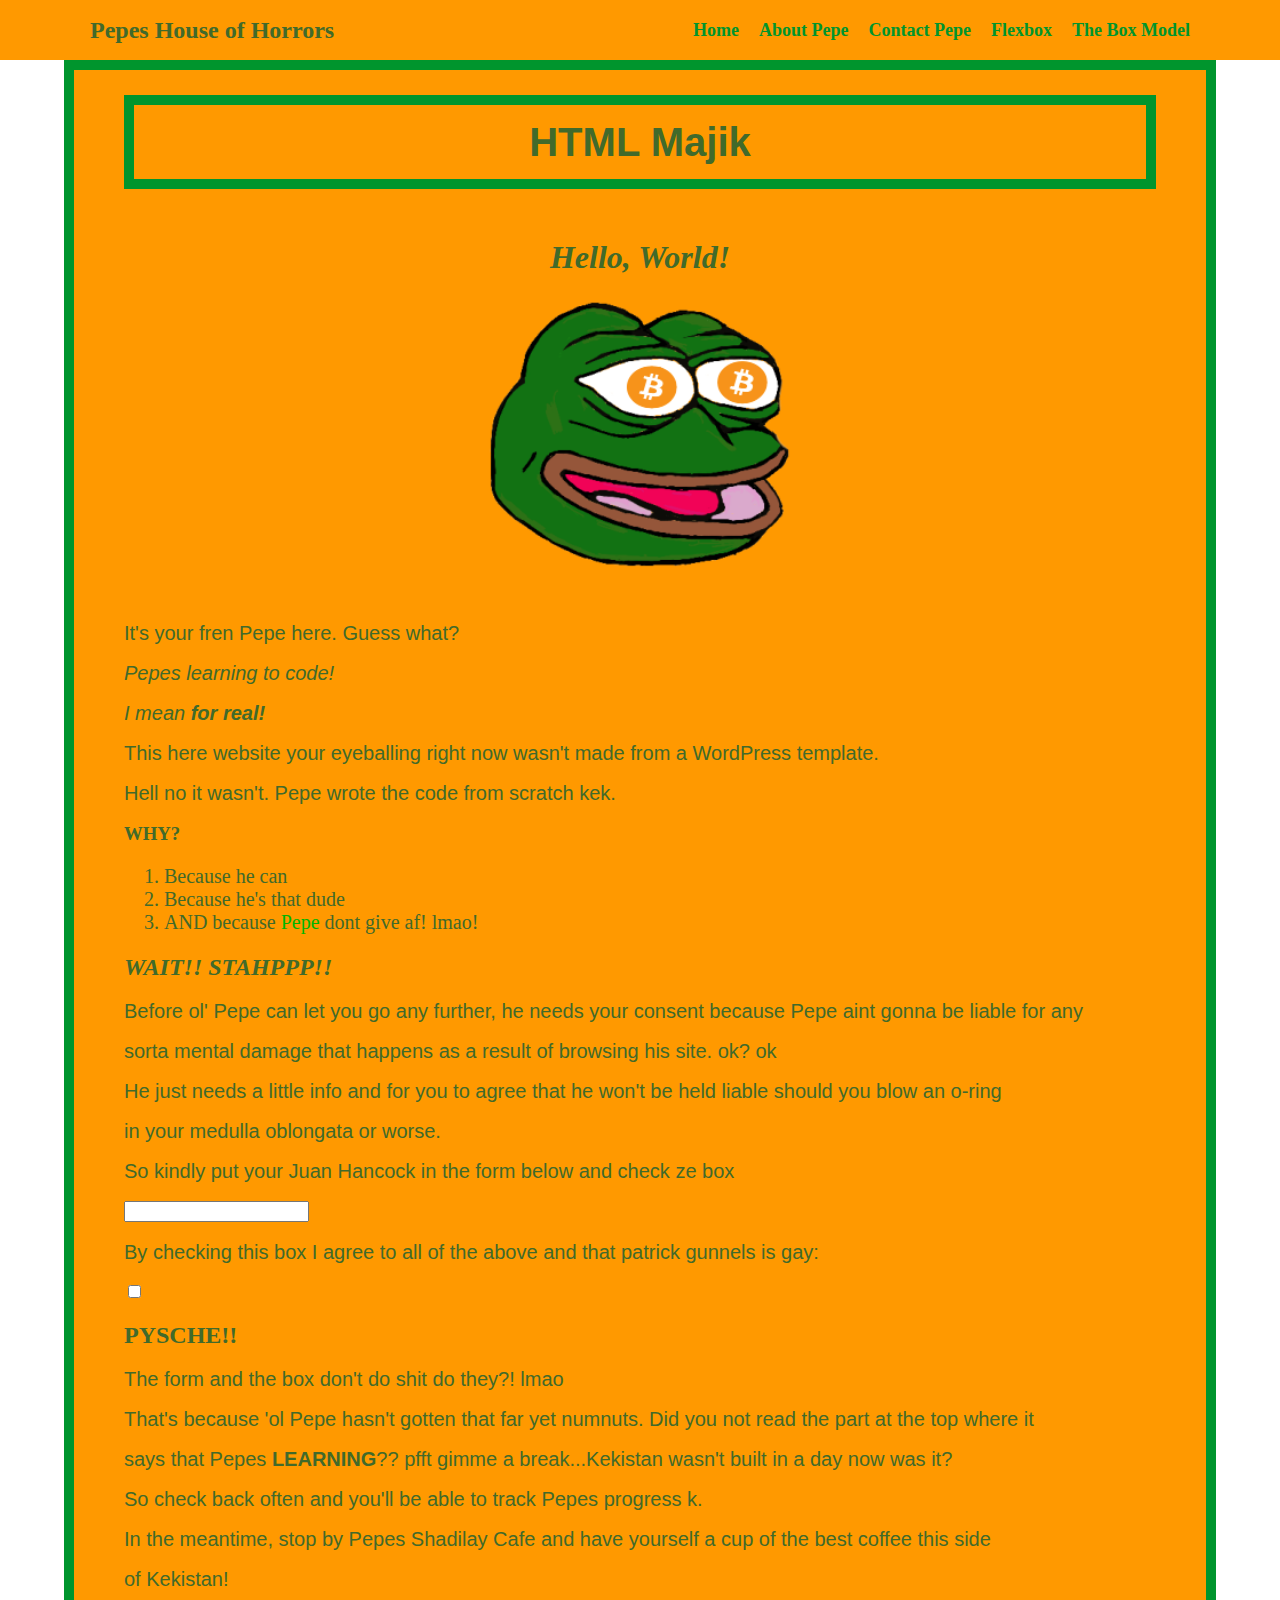
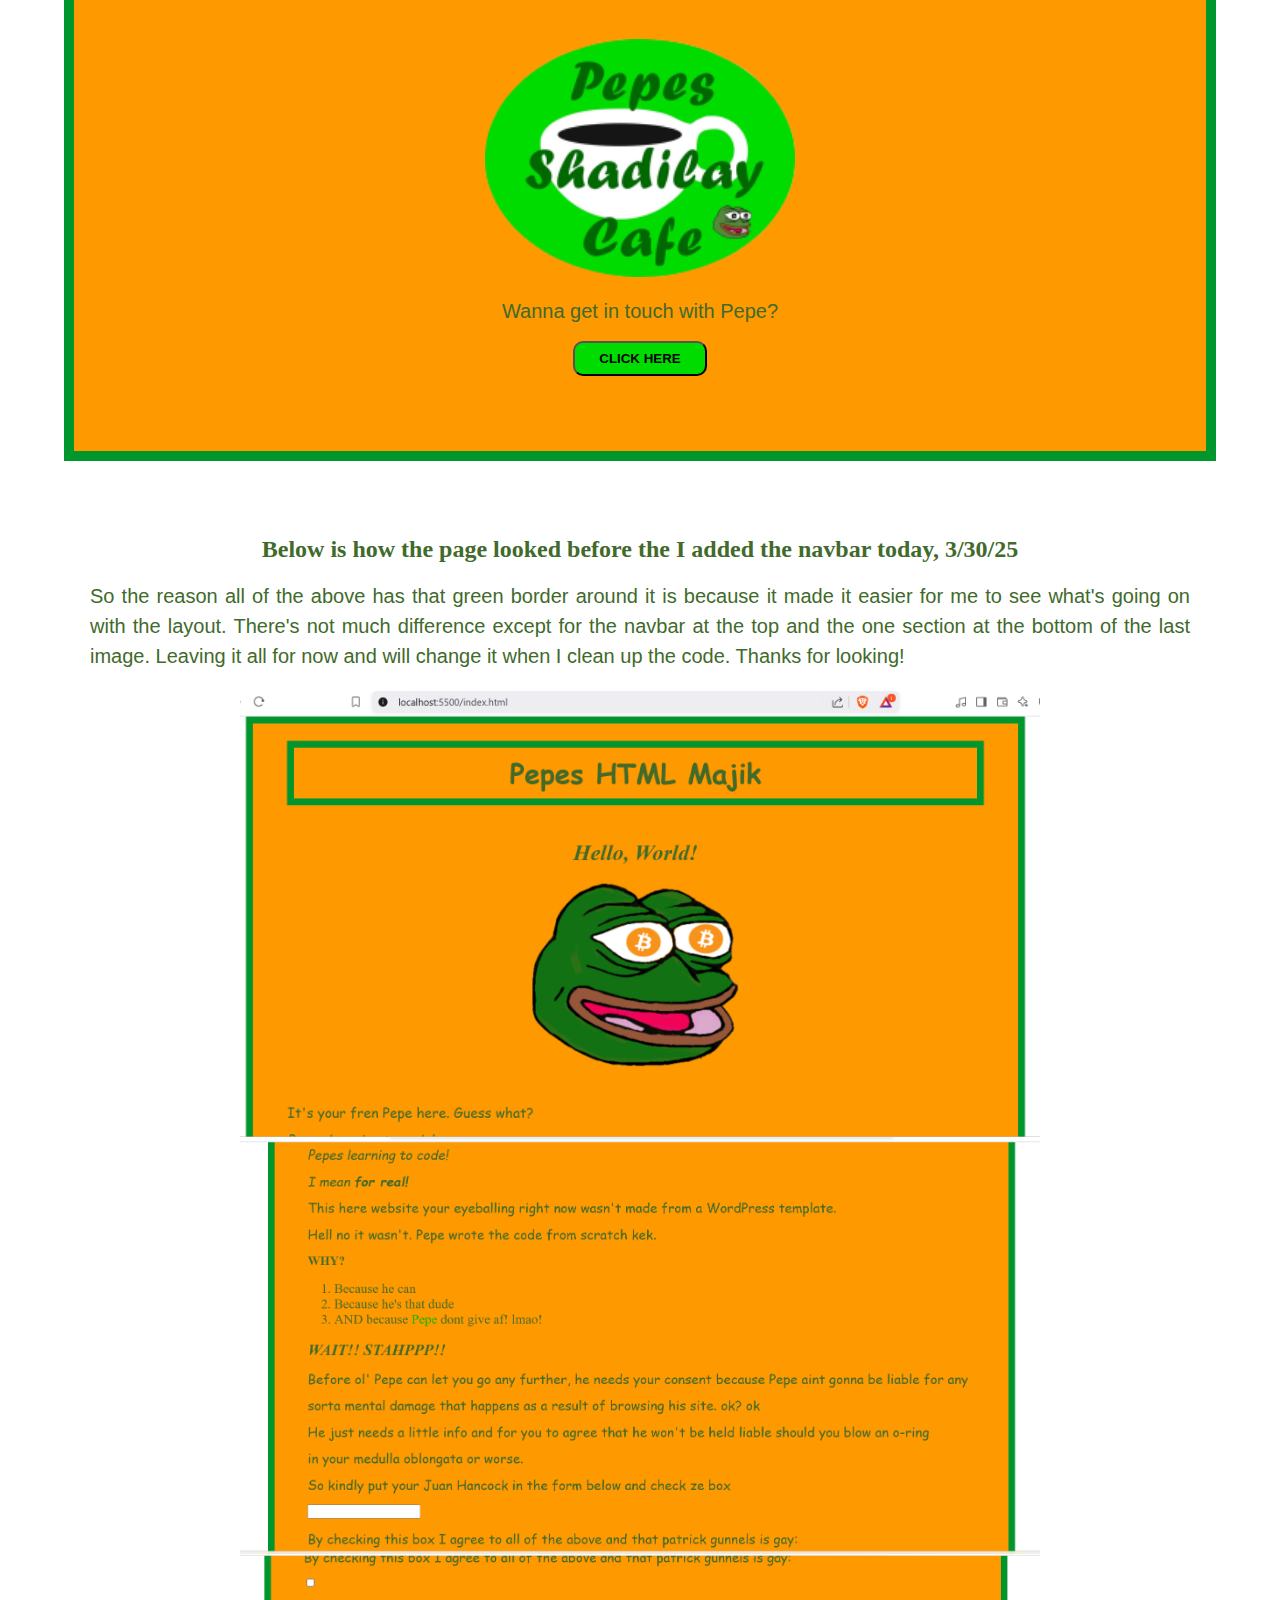
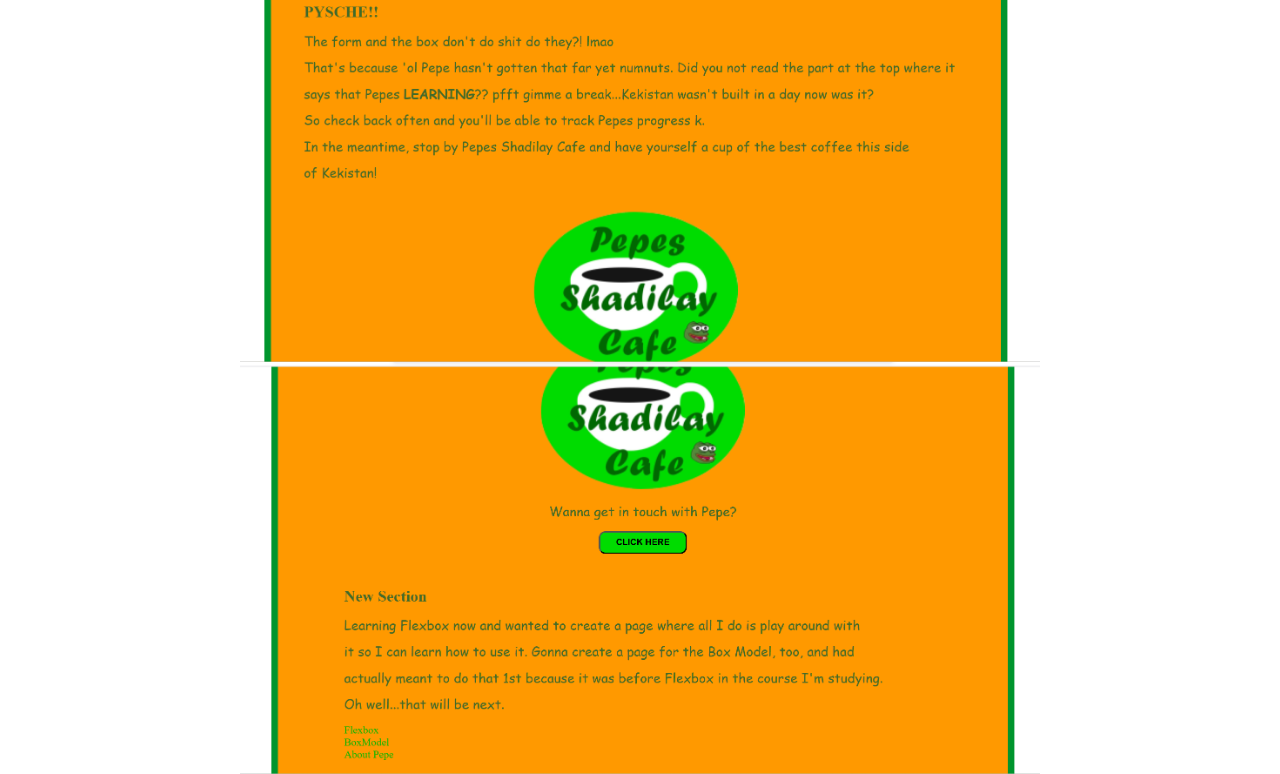
<file: index.html>
<!DOCTYPE html>
  <html lang="en">
    <head>
      <meta charset="UTF-8">
      <link rel="stylesheet" href="styles.css">
      <title>Pepes House of Horrors</title>
    </head>
  <body>
    <nav class="navbar">
      <div class="container">
          <div class="logo">Pepes House of Horrors</div>
          
          <ul class="nav">
              <li>
                <a href="./index.html">Home</a>
              </li>
              <li>
                <a href="./about.html">About Pepe</a>
              </li>
              <li>
                <a href="./contactpepe.html">Contact Pepe</a>
              </li>
              <li>
                <a href="./flexbox.html">Flexbox</a>
              </li>
              <li>
                <a href="./boxmodel.html">The Box Model</a>
              </li>
          </ul>
      </div>
    </nav>

    <div class="container-1">
      <div class="box-1">
        <div class="box-2">
          <h1>HTML Majik</h1>
        </div>
          <div class="box-3">
            <h1><i>Hello, World!</i></h1>
              <img src="./images/pepemanuel.png" alt="pepemanuels mug" height="auto" width="310">
          </div>
            <p>It's your fren Pepe here. Guess what?</p>
            <p><i>Pepes learning to code!</i></p>
            <p><i>I mean <b>for real!</b></i></p>
            <p>This here website your eyeballing right now wasn't made from a WordPress template.</p>
            <p>Hell no it wasn't. Pepe wrote the code from scratch kek.</p>
        <h3>WHY?</h3>
          <div style="font-size: 20px;">
            <ol>
              <li>Because he can</li>
              <li>Because he's that dude</li>
              <li>AND because <a href="https://github.com/pepemanuel62" target="_blank" rel="noopener noreferrer">Pepe</a> dont give af! lmao!</li>
            </ol>
          </div>
          
        <h2><i><b>WAIT!! STAHPPP!!</b></i></h2>
            <p>Before ol' Pepe can let you go any further, he needs your consent because Pepe aint gonna be liable for any</p>
            <p>sorta mental damage that happens as a result of browsing his site. ok? ok</p>
            <p>He just needs a little info and for you to agree that he won't be held liable should you blow an o-ring</p>
            <p>in your medulla oblongata or worse.</p>
            <p>So kindly put your Juan Hancock in the form below and check ze box</p>
              <input type="text">
            <p>By checking this box I agree to all of the above and that patrick gunnels is gay:</p>
              <input type="checkbox">
        <h2>PYSCHE!!</h2>
          <p>The form and the box don't do shit do they?! lmao</p>
          <p>That's because 'ol Pepe hasn't gotten that far yet numnuts. Did you not read the part at the top where it</p>
          <p>says that Pepes <b>LEARNING</b>?? pfft gimme a break...Kekistan wasn't built in a day now was it?</p>
          <p>So check back often and you'll be able to track Pepes progress k.</p>
          <p>In the meantime, stop by Pepes Shadilay Cafe and have yourself a cup of the best coffee this side</p> 
          <p>of Kekistan!</p>
            <div class="box-3">
              <img src="./images/pepesshadilaycafe.png" alt="image of pepes shadilay cafe" height="auto" width="310">
                <p>Wanna get in touch with Pepe?</p>
                  
                    <a href="./contactpepe.html">
                      <button class="joinBtn">CLICK HERE</button>
                    </a>
            </div>
      </div>
                <!--<div class="container-1">
                  <h2>New Section</h2>
                    <p>Learning Flexbox now and wanted to create a page where all I do is play around with</p>
                    <p>it so I can learn how to use it. Gonna create a page for the Box Model, too, and had</p>
                    <p>actually meant to do that 1st because it was before Flexbox in the course I'm studying.</p>
                    <p>Oh well...that will be next.</p>
                  <a href="./flexbox.html">Flexbox</a>
                </div>

                  <div class="container-1">
                    <a href="./boxmodel.html">BoxModel</a>
                  </div>
                  <div class="container-1">
                      <a href="./about.html">About Pepe</a>
                  </div>-->
              
    </div>

    <section class="container">
      <h2 class="new">Below is how the page looked before the I added the navbar today, 3/30/25</h2>
       <p>So the reason all of the above has that green border around it is because it made it easier for me to see what's going on with the layout. There's not much difference except for the navbar at the top and the one section at the bottom of the last image. Leaving it all for now and will change it when I clean up the code. Thanks for looking!</p>
    
        <div class="images">
          <img src="./images/one.png" alt="image of page" height="auto" width="800px">
          <img src="./images/two.png" alt="image of page" height="auto" width="800px">
          <img src="./images/three.png" alt="image of page" height="auto" width="800px">
          <img src="./images/four.png" alt="image of page" height="auto" width="800px">
        </div>
    </section>
    <!--<section class="space">

    </section>-->

        
     
  </body>
    <script>
      alert('ENTER AT YOUR OWN RISK kek')

    </script>

    <!--<script>
      function showMessage() {
  alert( 'Hello Lisa' );
    }
    </script>-->

  </html>
</file>
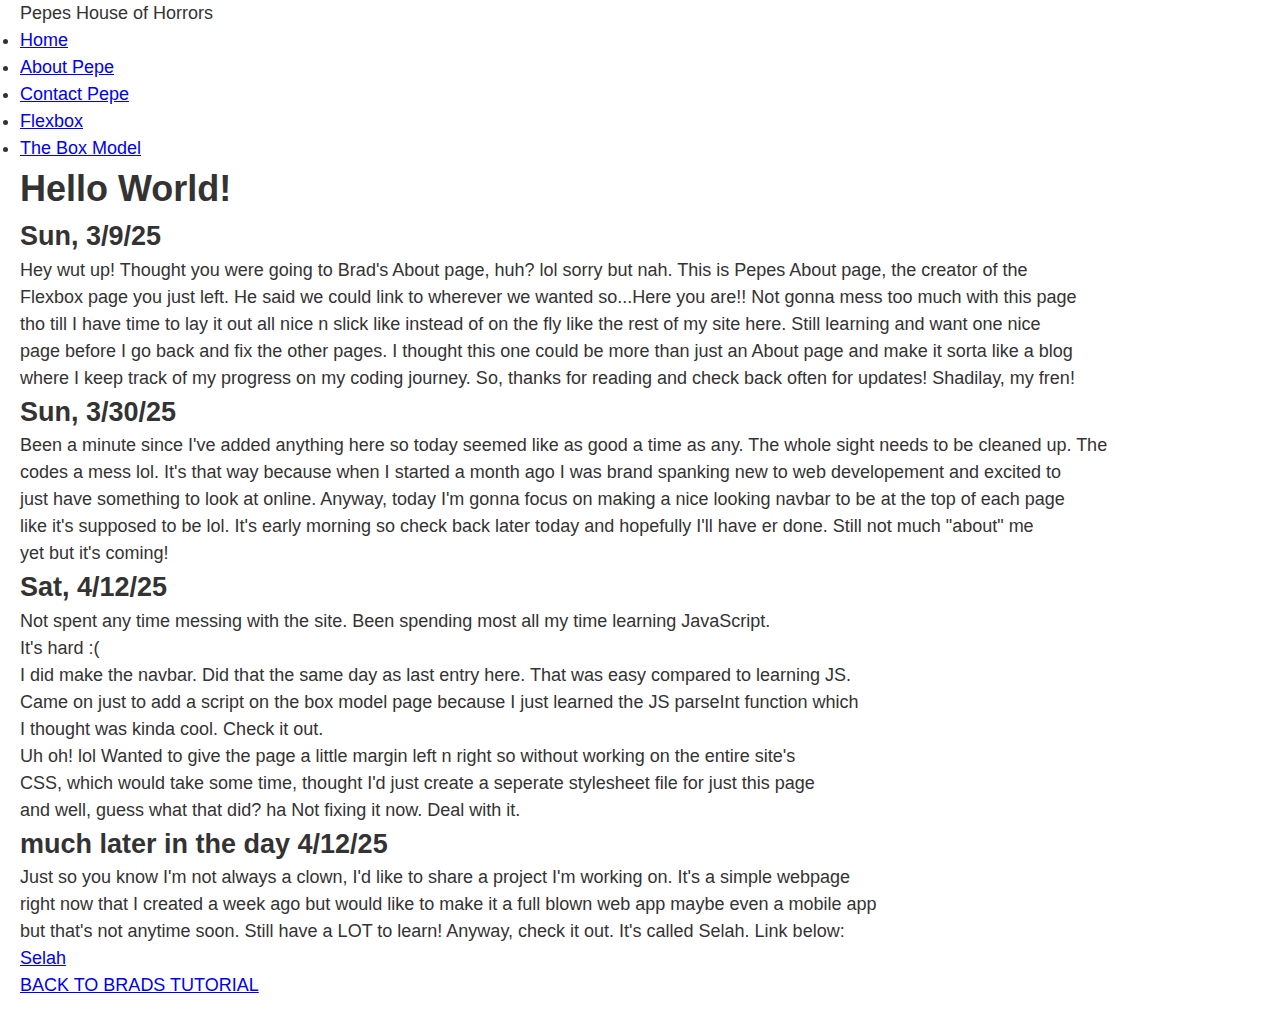
<file: about.html>
<!DOCTYPE html>
    <html lang="en">
        <head>
            <meta charset="UTF-8">
            <meta http-equiv="X-UA-Compatible"
            content="IE=edge">
            <meta name="viewport"
            content="width=device-width intial-scale=1.0">
            <link rel="stylesheet" href="styles2.css">
            <title>About Pepe</title>
        </head>
            <body>
                <nav class="navbar">
                    <div class="container">
                        <div class="logo">Pepes House of Horrors</div>
                        
                        <ul class="nav">
                            <li>
                                <a href="./index.html">Home</a>
                            </li>
                            <li>
                                <a href="./about.html">About Pepe</a>
                            </li>
                            <li>
                                <a href="./contactpepe.html">Contact Pepe</a>
                            </li>
                            <li>
                                <a href="./flexbox.html">Flexbox</a>
                              </li>
                              <li>
                                <a href="./boxmodel.html">The Box Model</a>
                              </li>
                        </ul>
                    </div>
                  </nav>
                <h1>Hello World!</h1>
                <div>
                    <h2>Sun, 3/9/25</h2>
                    <p>Hey wut up! Thought you were going to Brad's About page, huh? lol sorry but nah. This is Pepes About page, the creator of the</p>
                    <p>Flexbox page you just left. He said we could link to wherever we wanted so...Here you are!! Not gonna mess too much with this page</p>
                    <p>tho till I have time to lay it out all nice n slick like instead of on the fly like the rest of my site here. Still learning and want one nice</p>
                    <p>page before I go back and fix the other pages. I thought this one could be more than just an About page and make it sorta like a blog</p>
                    <p>where I keep track of my progress on my coding journey. So, thanks for reading and check back often for updates! Shadilay, my fren!</p>
                </div>
                <div>
                    <h2>Sun, 3/30/25</h2>
                    <p>Been a minute since I've added anything here so today seemed like as good a time as any. The whole sight needs to be cleaned up. The</p>
                    <p>codes a mess lol. It's that way because when I started a month ago I was brand spanking new to web developement and excited to</p>
                    <p>just have something to look at online. Anyway, today I'm gonna focus on making a nice looking navbar to be at the top of each page</p>
                    <p>like it's supposed to be lol. It's early morning so check back later today and hopefully I'll have er done. Still not much "about" me</p>
                    <p>yet but it's coming!</p>
                </div>
                <div>
                    <h2>Sat, 4/12/25</h2>
                    <p>Not spent any time messing with the site. Been spending most all my time learning JavaScript.</p>
                    <p>It's hard :(</p>
                    <p>I did make the navbar. Did that the same day as last entry here. That was easy compared to learning JS.</p>
                    <p>Came on just to add a script on the box model page because I just learned the JS parseInt function which</p>
                    <p>I thought was kinda cool. Check it out.</p>
                    <p>Uh oh! lol Wanted to give the page a little margin left n right so without working on the entire site's</p>
                    <p>CSS, which would take some time, thought I'd just create a seperate stylesheet file for just this page</p>
                    <p>and well, guess what that did? ha Not fixing it now. Deal with it.</p>
                </div>
                <div>
                    <h2>much later in the day 4/12/25</h2>
                    <p>Just so you know I'm not always a clown, I'd like to share a project I'm working on. It's a simple webpage</p>
                    <p>right now that I created a week ago but would like to make it a full blown web app maybe even a mobile app</p>
                    <p>but that's not anytime soon. Still have a LOT to learn! Anyway, check it out. It's called Selah. Link below:</p>
                    <a href="https://pepemanuel62.github.io/tutorial-video/" target="_blank" rel="noopener noreferrer">Selah</a>
                </div>
                   
                <div>
                    <a href="https://pepemanuel62.github.io/Flexbox-Tutorial/" target="_blank" rel="noopener noreferrer">BACK TO BRADS TUTORIAL</a>
                </div>
            </body>
        <script>
            alert('Not what you think!')
            
        </script>


    </html>
</file>
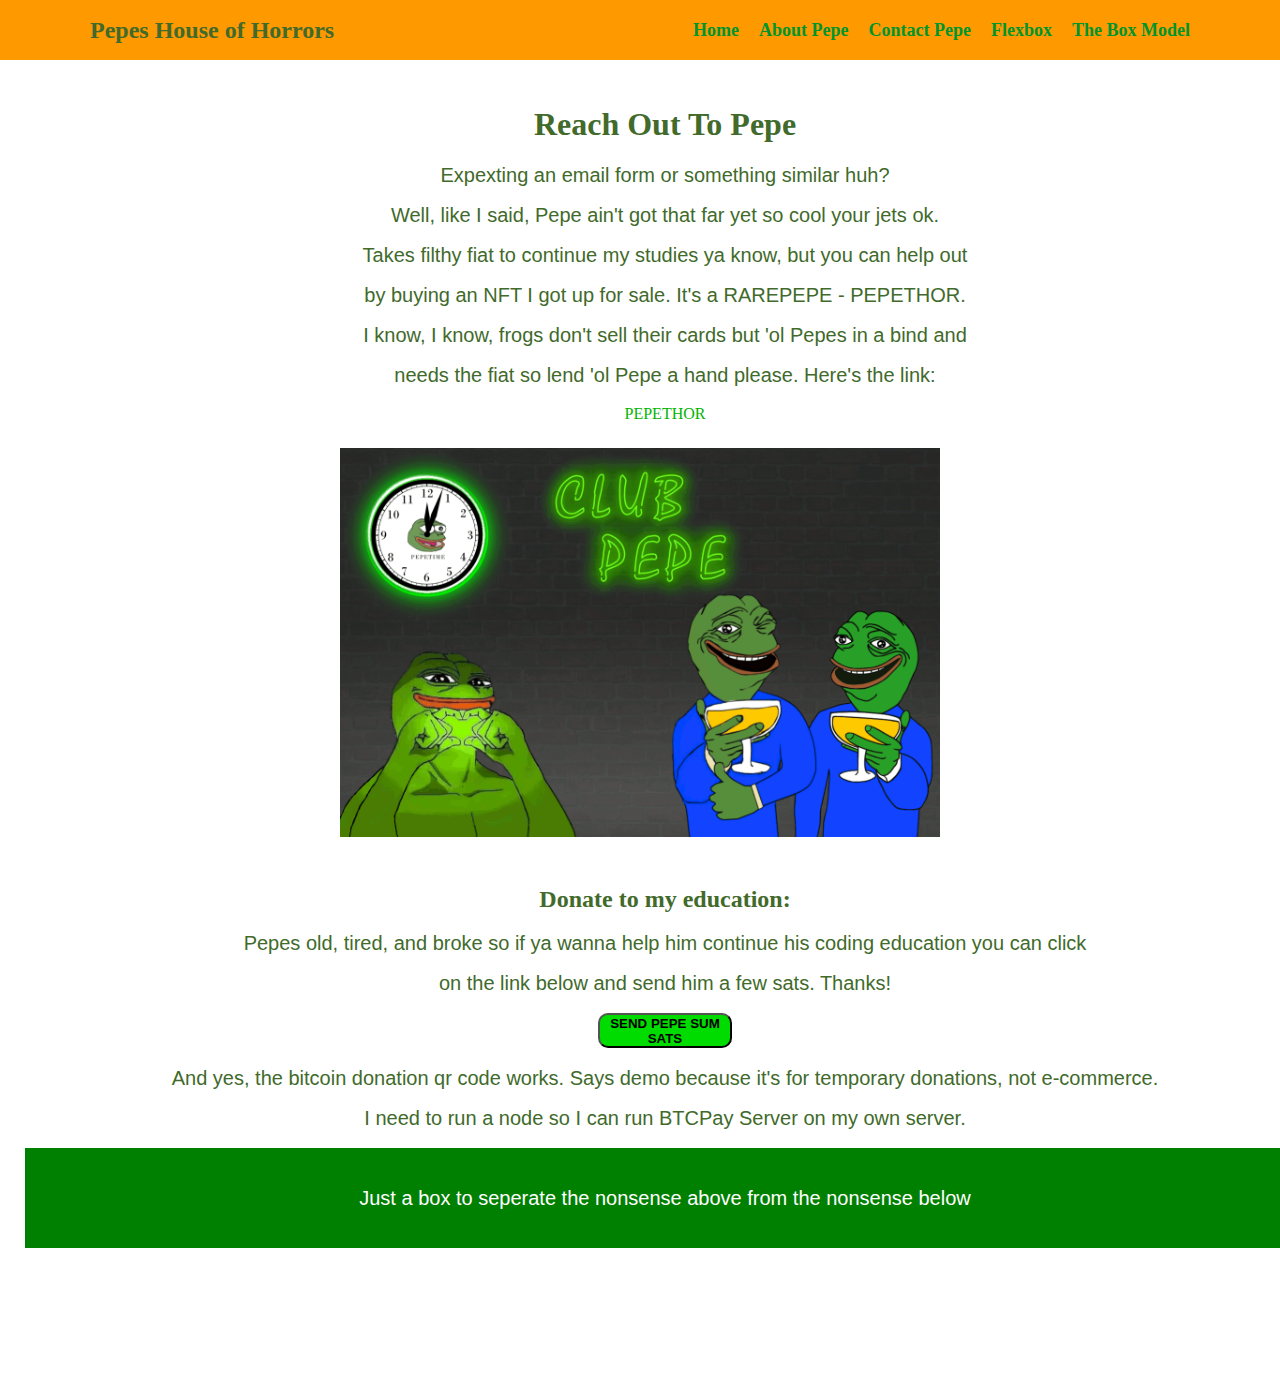
<file: contactpepe.html>
<!DOCTYPE html>
<html lang="en">
  <head>
    <meta charset="UTF-8">
    <link rel="stylesheet" href="styles.css">
    <title>Contact Pepe</title>
  </head>
    <body>
      <nav class="navbar">
        <div class="container">
            <div class="logo">Pepes House of Horrors</div>
            
            <ul class="nav">
                <li>
                  <a href="./index.html">Home</a>
                </li>
                <li>
                  <a href="./about.html">About Pepe</a>
                </li>
                <li>
                  <a href="./contactpepe.html">Contact Pepe</a>
                </li>
                <li>
                  <a href="./flexbox.html">Flexbox</a>
                </li>
                <li>
                  <a href="./boxmodel.html">The Box Model</a>
                </li>
            </ul>
        </div>
      </nav>
      <div class="box-4">
        <h1>Reach Out To Pepe</h1>
         
          <p>Expexting an email form or something similar huh?</p>
          <p>Well, like I said, Pepe ain't got that far yet so cool your jets ok.</p>
          <p>Takes filthy fiat to continue my studies ya know, but you can help out</p>
          <p>by buying an NFT I got up for sale. It's a RAREPEPE - PEPETHOR.</p>
          <p>I know, I know, frogs don't sell their cards but 'ol Pepes in a bind and</p>
          <p> needs the fiat so lend 'ol Pepe a hand please. Here's the link:</p>
            <a href="https://tokenscan.io/tx/8885319202cc157a762f2f2b31dd6df0ebfe3ce56b06a67cea1d7726e8b39789" target="_blank" rel="noopener noreferrer">PEPETHOR</a>
        
      </div>
          <div class="container-2">
            <img src="./images/clubpepe.GIF" alt="club pepe gif" height="auto" width="600">
          </div>
        <div class="box-4"
          
        </div>
        <div>
          <h2>Donate to my education:</h2>
            <p>Pepes old, tired, and broke so if ya wanna help him continue his coding education you can click</p>
            <p>on the link below and send him a few sats. Thanks!</p>
              <a href="https://mainnet.demo.btcpayserver.org/api/v1/invoices?storeId=uCoYFrFB8NvLhKgRKL8aTdq7QhaeDHdxU7yyPNNGXaB&currency=USD" target="_blank" rel="noopener noreferrer">
                <button class="joinBtn">SEND PEPE SUM SATS</button>
              </a>
            <p>And yes, the bitcoin donation qr code works. Says demo because it's for temporary donations, not e-commerce.</p>
            <p>I need to run a node so I can run BTCPay Server on my own server.</p>
        </div>
      <section>
        <div class="abox">
          <p>Just a box to seperate the nonsense above from the nonsense below</p>
        </div>
      </section>

      
         
        
   </body>
   <script>
    alert('This better be good kek')
  </script>
</html>
</file>
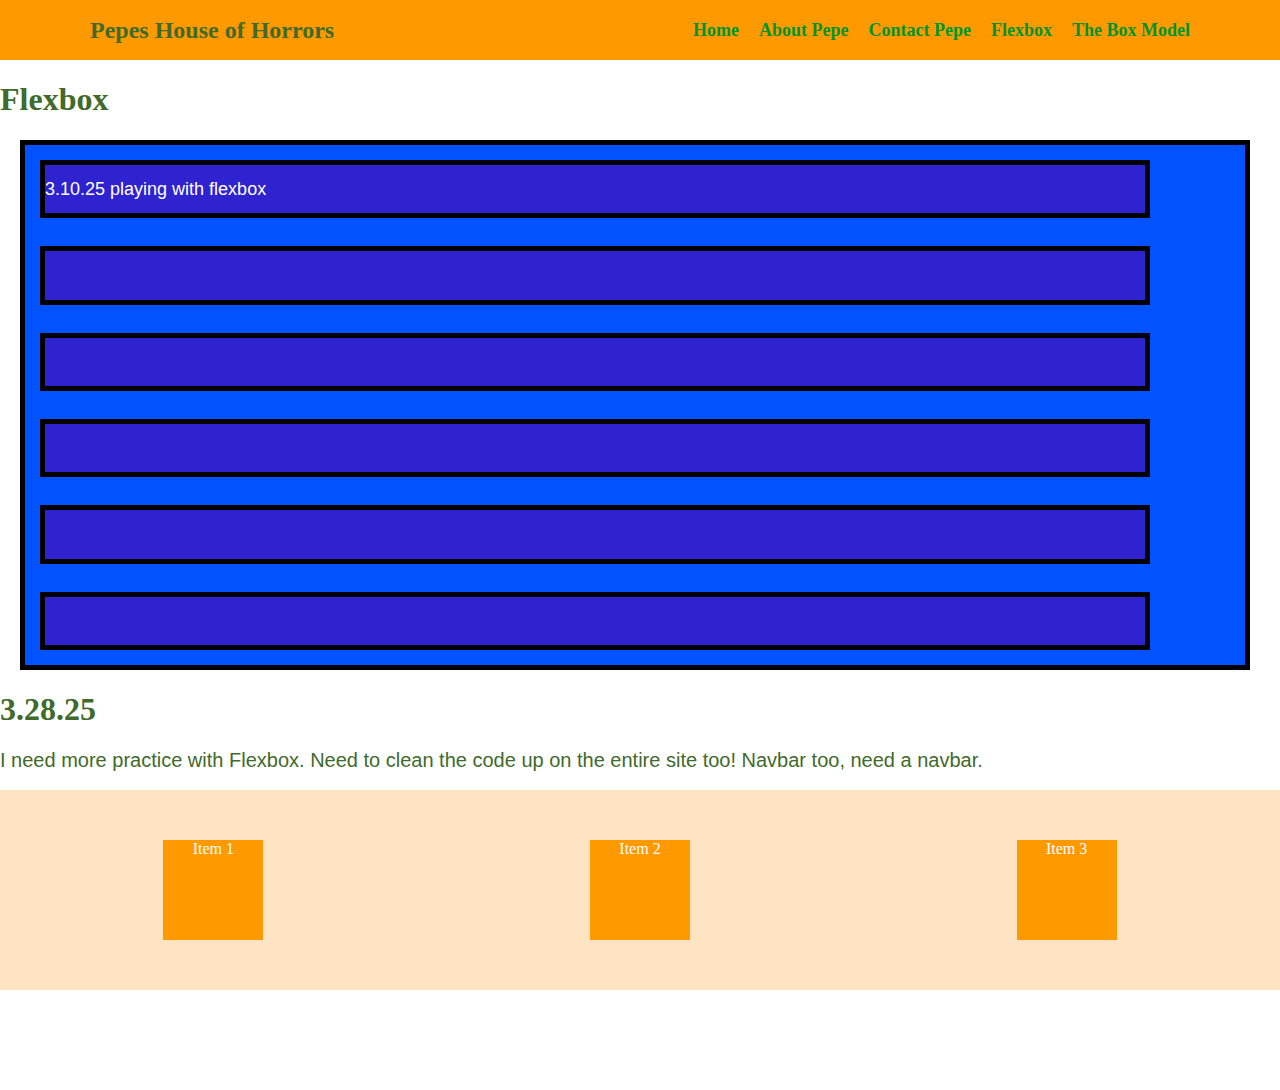
<file: flexbox.html>
<!DOCTYPE html>
<html lang="en">
  <head>
    <meta charset="UTF-8">
    <link rel="stylesheet" href="styles.css">
    <title>Flexbox</title>
  </head>
    
    <body>
      <nav class="navbar">
        <div class="container">
            <div class="logo">Pepes House of Horrors</div>
            
            <ul class="nav">
                <li>
                  <a href="./index.html">Home</a>
                </li>
                <li>
                  <a href="./about.html">About Pepe</a>
                </li>
                <li>
                  <a href="./contactpepe.html">Contact Pepe</a>
                </li>
                <li>
                  <a href="./flexbox.html">Flexbox</a>
                </li>
                <li>
                  <a href="./boxmodel.html">The Box Model</a>
                </li>
            </ul>
        </div>
      </nav>
      <h1>Flexbox</h1>
        <div class="flex-container">
          <div class="item">
            <div class="text">3.10.25 playing with flexbox</div>
          </div>
          <div class="item"></div>
          <div class="item"></div>
          <div class="item"></div>
          <div class="item"></div>
          <div class="item"></div>
        </div>

        <h1>3.28.25</h1>
          <p>I need more practice with Flexbox. Need to clean the code up on the entire site too! Navbar too, need a navbar.</p>

      <section class="bucket">
        <div class="thing">Item 1</div>
        <div class="thing">Item 2</div>
        <div class="thing">Item 3</div>
      </section>
          
    </body>
</html>
</file>
<file: styles.css>
body {
    margin:0 0 100px 0;
}


* {
    color:#416a2b;
}

p {
    font-size: 20px; 
    font-family: "Comic Sans MS", sans-serif, Tahoma;
    line-height: 1em;
}

a {
    text-decoration: none;
    color: #00b500;
    text-size: 20px;
}

ul {
    list-style-type: none;
}

.container {
    max-width: 1100px;
    margin: 0 auto;
    padding: 0 30px;
}

.navbar {
    background-color: #ff9900;
    color: #00952d;
    height: 60px;
}

.navbar .logo {
    font-size: x-large;
    font-weight: bold;
}

.navbar a {
    color: #00952d;
    text-decoration: none;
    font-size: 18px;
    font-weight: bold;
}

.navbar a:hover {
    color: lightblue;
}

.navbar .container {
    display: flex;
    justify-content: space-between;
    align-items: center;
    height: 100%;
}

.navbar ul {
    display: flex;
}

.navbar ul li {
    margin-left: 20px;
}

a:hover {
    color: #0bd900
}
.joinBtn {
    width: 10em;
    height: 5ex;
    background-color: #00dc00ff;
    border-radius: 10px;
    font-weight: bold;
    color: black;
    cursor: pointer;
  }
  
.joinBtn:hover {
    background-color: #ff9900;
 }

 



  
.container-1 {
    width: 90%;
    margin:auto;
}

.container-2 {
    width: 600px;
    margin: 0 auto;
}

.flex-container {
    margin: 20px;
    padding: 10px;
    background-color: #0252ff;
    border: 5px solid #000000;
    height: 500px;
    width: 1200px;
    display: flex;
    flex-direction: column;
    
    justify-content: center;
    gap: 18px;
}
    
    .item {
    background: #2e23cf;
    border: 5px solid #000000;
    height: 50px;
    width: 1100px;
    margin: 5px;
    display: flex;
    align-items: center;
    
    

} 

.text {
    font-family: sans-serif; Tahoma;
    font-size: large;
    color: white;
    
    

}







.box-1 {
    background-color: #ff9900;
    border: 10px #00952d solid;
    padding-top: 25px;
    padding-right: 50px;
    padding-bottom: 25px;
    padding-left: 50px;
    }

.box-2 {
    background-color: #ff9900;
    border: 10px #00952d solid;
    font-size: 20px; 
    font-family: "Comic Sans MS", sans-serif, Tahoma;
    line-height: 1em;
    text-align: center;
}

.box-3 {
    text-align: center;
    margin: 50px;
}
    

.box-4{
    background-color:#fff;
    text-align: center;
    width: 100%;
    margin: 0 auto;
    padding: 25px;
}

.abox {
    height: 100px;
    background-color: green;
    display: flex;
    justify-content: center;
    align-items: center;
}

.abox p {
    color: white;
}

.bucket {
    height: 200px;
    display: flex;
    background-color: bisque;
    justify-content: space-around;
    align-items: center;
}

.thing {
    height: 100px;
    width: 100px;
    background: #ff9900;
    color: #fff;
    margin: 10px;
    display: flex;
    justify-content: center;
 }

 /*.thing:nth-of-type(2) {
    align-self: start;
 }*/

 .new {
    display: flex;
    justify-content: center;
    height: 25px;
    width: 1100px;
    margin-top: 75px;
 }
   

 .images {
    display: flex;
    flex-direction: column;
    justify-content: space-between;
    align-items: center;
    height: 1000px;
    margin-bottom: 100px;
 }

 .space {
    height: 200px;
    background-color: #eee;
 }

 .container p {
    text-align: justify;
    line-height: 1.5;
 }
</file>
<file: styles2.css>
* {
    box-sizing: border-box;
    margin: 0;
    padding: 0;
}

body {
    font-family: Tahoma, sans-serif;
    font-size: 18px;
    line-height: 1.5;
    color: #333;
    background-color: #ffffff;
    margin: 0 20px 20px;
}
</file>
